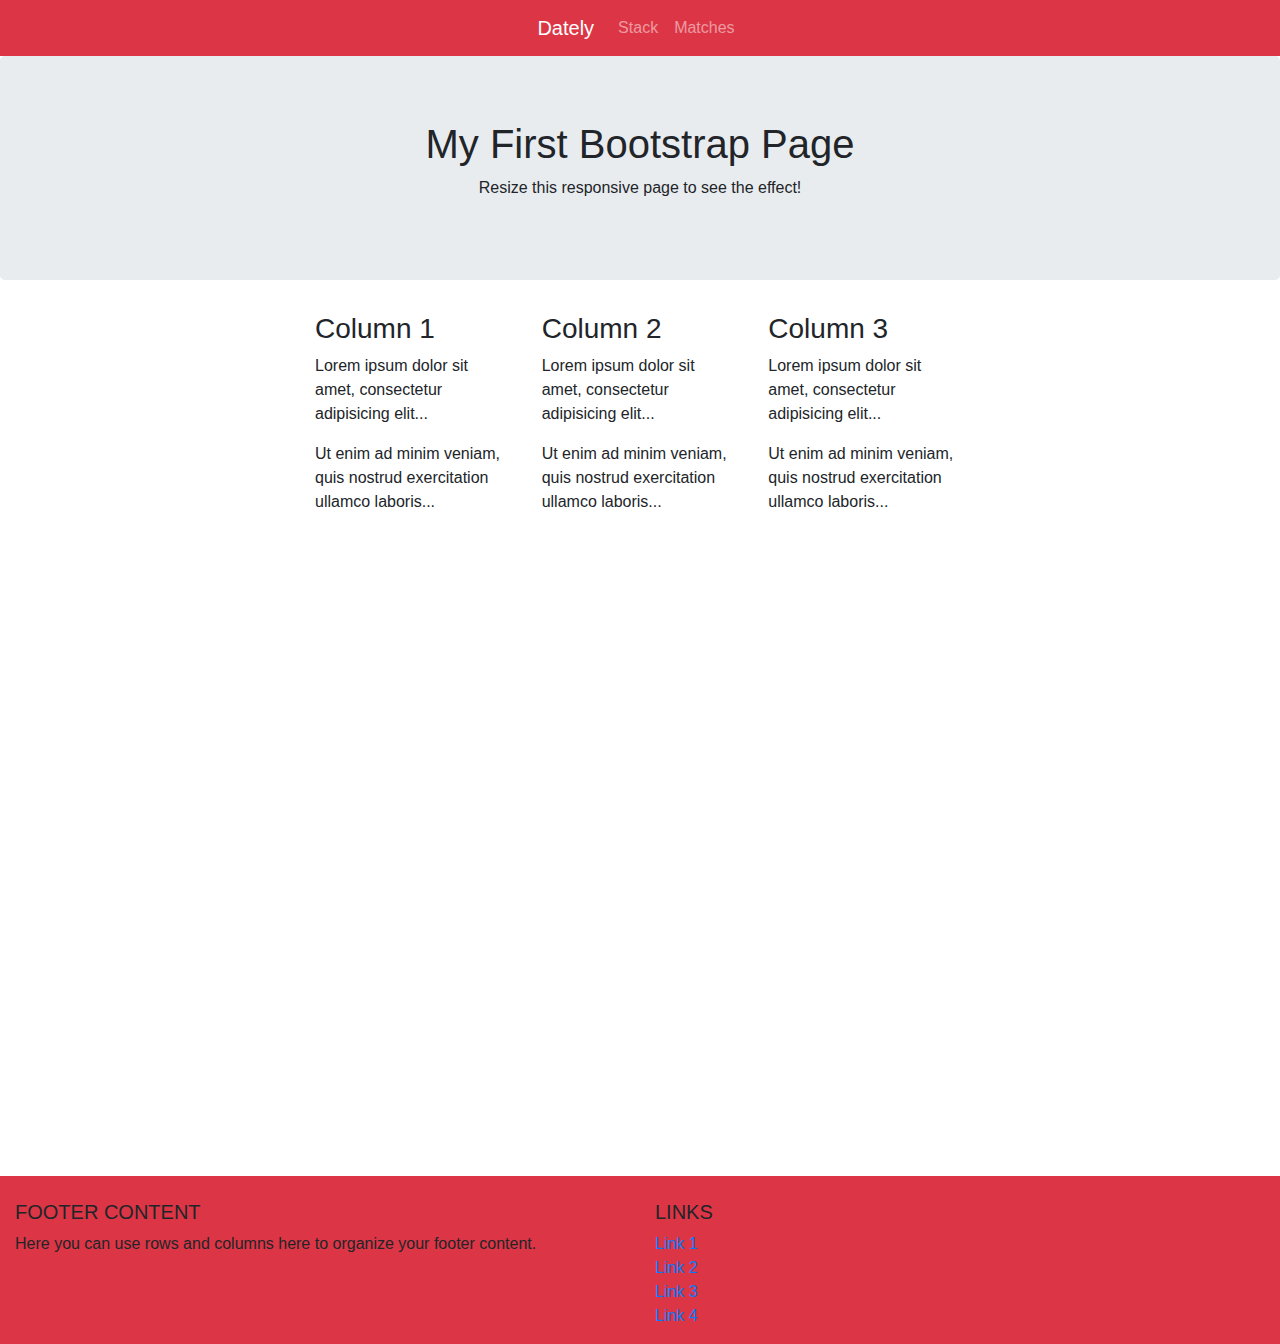
<file: site/index.html>
<!DOCTYPE html>
<html lang="en">
<head>
  <title>Dately</title>
  <meta charset="utf-8">
  <meta name="viewport" content="width=device-width, initial-scale=1">
  <link rel="stylesheet" href="https://maxcdn.bootstrapcdn.com/bootstrap/4.1.0/css/bootstrap.min.css">
  <link href="style.css" rel="stylesheet">
  <script src="https://ajax.googleapis.com/ajax/libs/jquery/3.3.1/jquery.min.js"></script>
  <script src="https://cdnjs.cloudflare.com/ajax/libs/popper.js/1.14.0/umd/popper.min.js"></script>
  <script src="https://maxcdn.bootstrapcdn.com/bootstrap/4.1.0/js/bootstrap.min.js"></script>
</head>
<body>

	<nav class="navbar navbar-expand-sm bg-danger navbar-dark sticky-top justify-content-center">
	  <a class="navbar-brand" href="#">Dately</a> 
	  <ul class="navbar-nav">
	    <li class="nav-item">
	      <a class="nav-link" href="../slider/slideshow_all.html">Stack</a>
	    </li>
	    <li class="nav-item">
	      <a class="nav-link" href="../inbox/inbox.html">Matches</a>
	    </li>
	  </ul>
	</nav>



	<div class="jumbotron text-center">
	  <h1>My First Bootstrap Page</h1>
	  <p>Resize this responsive page to see the effect!</p> 
	</div>


	 <div id="wrap">
		<div class="container">
		  <div class="row">
		    <div class="col-sm-4">
		      <h3>Column 1</h3>
		      <p>Lorem ipsum dolor sit amet, consectetur adipisicing elit...</p>
		      <p>Ut enim ad minim veniam, quis nostrud exercitation ullamco laboris...</p>
		    </div>
		    <div class="col-sm-4">
		      <h3>Column 2</h3>
		      <p>Lorem ipsum dolor sit amet, consectetur adipisicing elit...</p>
		      <p>Ut enim ad minim veniam, quis nostrud exercitation ullamco laboris...</p>
		    </div>
		    <div class="col-sm-4">
		      <h3>Column 3</h3>        
		      <p>Lorem ipsum dolor sit amet, consectetur adipisicing elit...</p>
		      <p>Ut enim ad minim veniam, quis nostrud exercitation ullamco laboris...</p>
		    </div>
		  </div>
		</div>
	</div>


<footer class="page-footer font-small bg-danger pt-4 mt-4">

  <!-- Footer Links -->
  <div class="container-fluid text-center text-md-left">

    <!-- Grid row -->
    <div class="row">

      <!-- Grid column -->
      <div class="col-md-6 mt-md-0 mt-3">

        <!-- Content -->
        <h5 class="text-uppercase">Footer Content</h5>
        <p>Here you can use rows and columns here to organize your footer content.</p>

      </div>
      <!-- Grid column -->

      <hr class="clearfix w-100 d-md-none pb-3">

      <!-- Grid column -->
      <div class="col-md-6 mb-md-0 mb-3">

        <!-- Links -->
        <h5 class="text-uppercase">Links</h5>

        <ul class="list-unstyled">
          <li>
            <a href="#!">Link 1</a>
          </li>
          <li>
            <a href="#!">Link 2</a>
          </li>
          <li>
            <a href="#!">Link 3</a>
          </li>
          <li>
            <a href="#!">Link 4</a>
          </li>
        </ul>

      </div>
      <!-- Grid column -->

    </div>
    <!-- Grid row -->

  </div>
  <!-- Footer Links -->



</footer>
<!-- Footer -->
</body>

<!-- Footer -->

</html>
</file>
<file: site/style.css>
html,
body {
  height: 100%;
  /* The html and body elements cannot have any padding or margin. */
}

/* Wrapper for page content to push down footer */
#wrap {
  min-height: 100%;
  height: auto;
  /* Negative indent footer by its height */
  margin: 0 auto -60px;
  /* Pad bottom by footer height */
  padding: 0 0 60px;
}

/* Set the fixed height of the footer here */
#footer {
  height: 60px;
  background-color: #f5f5f5;
}


/* Custom page CSS
-------------------------------------------------- */
/* Not required for template or sticky footer method. */

.container {
  width: auto;
  max-width: 680px;
  padding: 0 15px;
}
.container .credit {
  margin: 20px 0;
}
</file>
